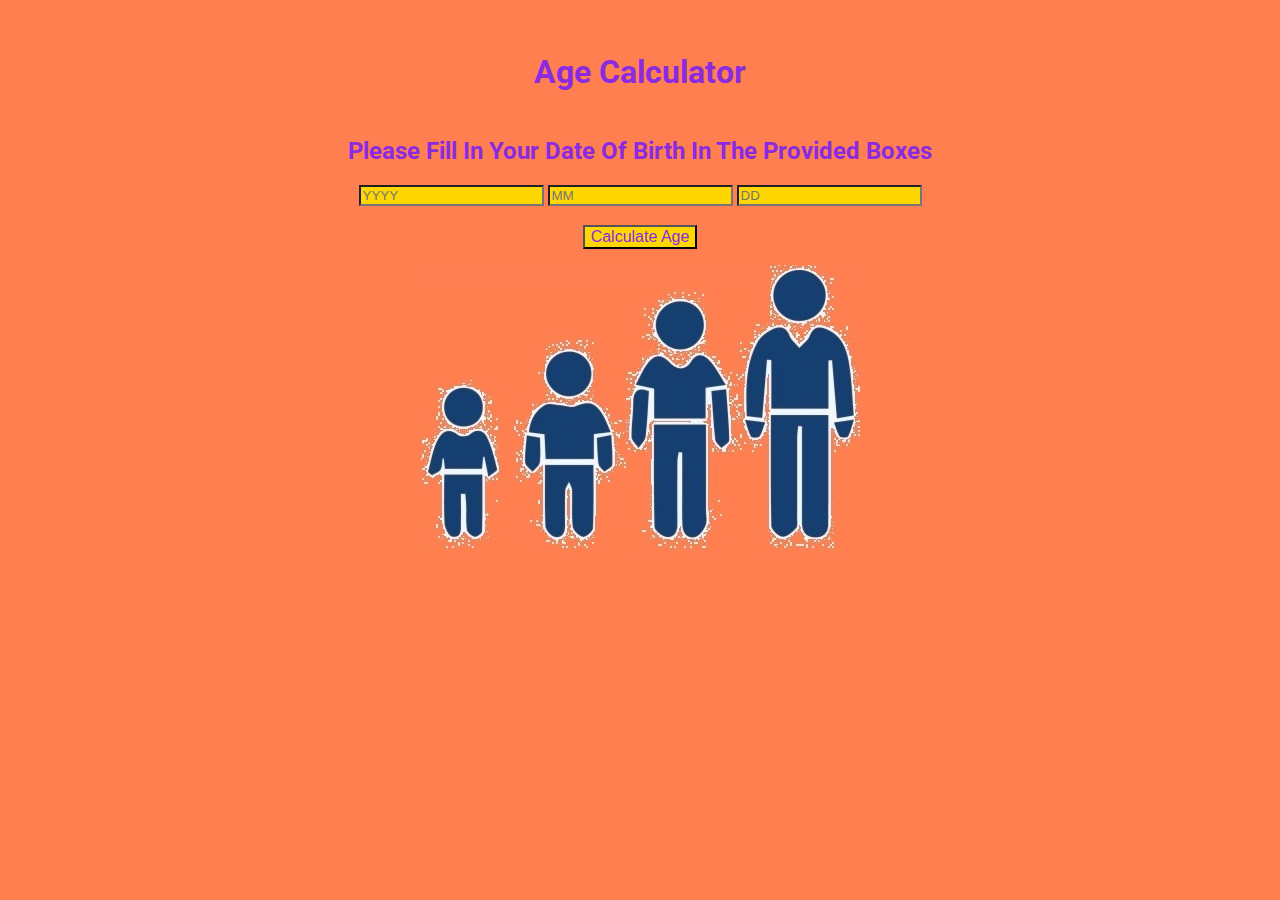
<file: index.html>
<!DOCTYPE HTML>
<html lang="en">

<head>
    <meta charset="UTF-8">
    <meta name="viewport" content="width=device-width, initial-scale=1.0">
    <title>
        Question 4
    </title>
    <link href="https://fonts.googleapis.com/css2?family=Roboto&display=swap" rel="stylesheet">
    <link rel="stylesheet" href="css/styles.css">
</head>

<body>

    <h1>
        Age Calculator
    </h1>

    <h2>Please Fill In Your Date Of Birth In The Provided Boxes</h2>
    <form action="">
        <input type="text" id="dob" placeholder="YYYY">
        <input type="text" id="dob2" placeholder="MM">
        <input type="text" id="dob3" placeholder="DD"><br><br>
        <input type="button" onclick="calAge()" value="Calculate Age" class="btn">
    </form>


    <p id="ageOfPerson"></p>

    <div>
        <img src="images/ages.png" alt="clipart of four people youngest to oldest">
    </div>


    <script>

        function calAge() {
            var answer, isDateVal, date, year, month, day, dateOfBirth, dateOfBirth1, dobDay, dobMonth, dobYear, todayDate, todayDay, todayMonth, todayYear, calAge, daysInMonth, isValidDate, ageOfPerson1, isValidDate1;


            year = (document.getElementById("dob").value);
            month = (document.getElementById("dob2").value);
            day = (document.getElementById("dob3").value);
            dateOfBirth = year + "/" + month + "/" + day;
            
            date = new Date(year, (+month - 1), day);
            isDateVal = (Boolean(+date) && date.getDate() == day);
            answer = "";

            if (isDateVal == true) {
                answer = "true";
            }
            else if (isDateVal == false) {
                answer = "is false";
            }
            
            dateOfBirth1 = new Date(dateOfBirth);     
            dobDay = dateOfBirth1.getDate();     
            dobMonth = dateOfBirth1.getMonth();           
            dobYear = dateOfBirth1.getFullYear();
            
            todayDate = new Date();
            todayDay = todayDate.getDate();
            todayMonth = todayDate.getMonth();
            todayYear = todayDate.getFullYear();

            calAge = 0;


            if (todayMonth > dobMonth) {
                ageCal = todayYear - dobYear;
            }
            else if (todayMonth == dobMonth) {
                if (todayDay >= dobDay) {
                    ageCal = todayYear - dobYear;
                }
                else
                    ageCal = todayYear - dobYear - 1;
            }
            else {
                ageCal = todayYear - dobYear - 1;
            }

            if (dobYear % 4 == 0 && dobYear % 100 != 0 || dobYear % 400 == 0) {
                ageOfPerson1 = "a leapYear";
            }
            else {
                ageOfPerson1 = "not a leapYear";
            }

            document.getElementById("ageOfPerson").innerHTML = "You are " + ageCal + " years old." + " This year is " + ageOfPerson1;

            try {
                if (answer.length == 8) throw "Invalid Date Entered. Try Again!!";
                if(isNaN(dobMonth)) throw "invalid Date Entered. Try Again!!"
                if (year <= 99) throw "invalid Date Entered. Try Again!!"
            }
            catch (err) {
                document.getElementById("ageOfPerson").innerHTML = err;
            }

        }
    </script>
</body>

</html>
</file>
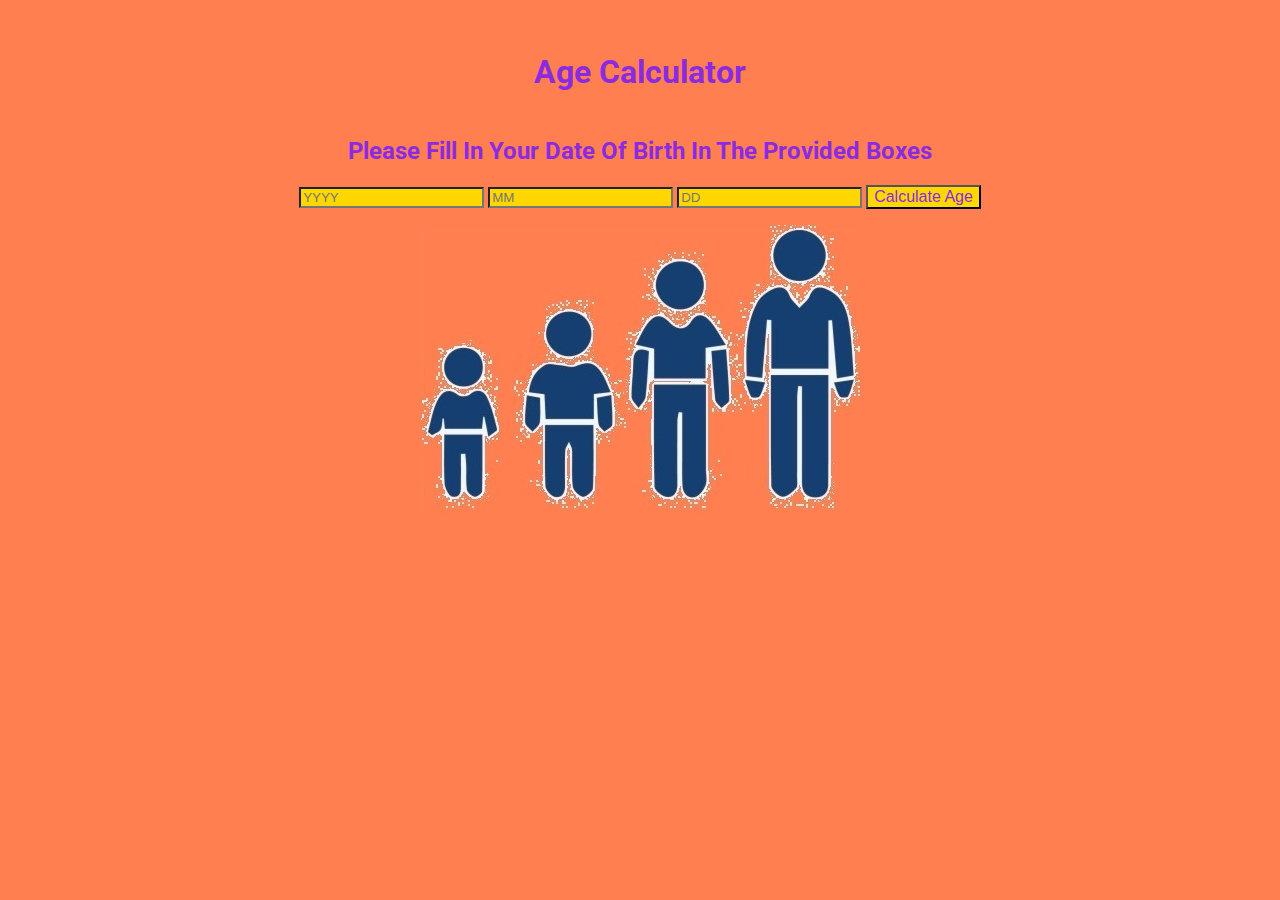
<file: Q4_ShaunBrear.html>
<!DOCTYPE HTML>
<html lang="en">

<head>
    <meta charset="UTF-8">
    <meta name="viewport" content="width=device-width, initial-scale=1.0">
    <title>
        Question 4
    </title>
    <link href="https://fonts.googleapis.com/css2?family=Roboto&display=swap" rel="stylesheet">
    <link rel="stylesheet" href="css/styles.css">
</head>

<body>

    <h1>
        Age Calculator
    </h1>

    <h2>Please Fill In Your Date Of Birth In The Provided Boxes</h2>
    <form action="">
        <input type="text" id="dob" placeholder="YYYY">
        <input type="text" id="dob2" placeholder="MM">
        <input type="text" id="dob3" placeholder="DD">
        <input type="button" onclick="calAge()" value="Calculate Age" class="btn">
    </form>


    <p id="ageOfPerson"></p>

    <div>
        <img src="images/ages.png" alt="clipart of four people youngest to oldest">
    </div>


    <script>

        function calAge() {
            var answer, isDateVal, date, year, month, day, dateOfBirth, dateOfBirth1, dobDay, dobMonth, dobYear, todayDate, todayDay, todayMonth, todayYear, calAge, daysInMonth, isValidDate, ageOfPerson1, isValidDate1;


            year = (document.getElementById("dob").value);
            month = (document.getElementById("dob2").value);
            day = (document.getElementById("dob3").value);
            dateOfBirth = year + "/" + month + "/" + day;
            
            date = new Date(year, (+month - 1), day);
            isDateVal = (Boolean(+date) && date.getDate() == day);
            answer = "";

            if (isDateVal == true) {
                answer = "true";
            }
            else if (isDateVal == false) {
                answer = "is false";
            }
            
            dateOfBirth1 = new Date(dateOfBirth);     
            dobDay = dateOfBirth1.getDate();     
            dobMonth = dateOfBirth1.getMonth();           
            dobYear = dateOfBirth1.getFullYear();
            
            todayDate = new Date();
            todayDay = todayDate.getDate();
            todayMonth = todayDate.getMonth();
            todayYear = todayDate.getFullYear();

            calAge = 0;


            if (todayMonth > dobMonth) {
                ageCal = todayYear - dobYear;
            }
            else if (todayMonth == dobMonth) {
                if (todayDay >= dobDay) {
                    ageCal = todayYear - dobYear;
                }
                else
                    ageCal = todayYear - dobYear - 1;
            }
            else {
                ageCal = todayYear - dobYear - 1;
            }

            if (dobYear % 4 == 0 && dobYear % 100 != 0 || dobYear % 400 == 0) {
                ageOfPerson1 = "leapYear";
            }
            else {
                ageOfPerson1 = "not a leapYear";
            }

            document.getElementById("ageOfPerson").innerHTML = "You are " + ageCal + " years old." + " This year is " + ageOfPerson1;

            try {
                if (answer.length == 8) throw "Invalid Date Entered. Try Again!!";
                if(isNaN(dobMonth)) throw "invalid Date Entered. Try Again!!"
                if (year <= 99) throw "invalid Date Entered. Try Again!!"
            }
            catch (err) {
                document.getElementById("ageOfPerson").innerHTML = err;
            }

        }
    </script>
</body>

</html>
</file>
<file: css/styles.css>
body {
    text-align: center;
    background-color: coral;
    font-family: 'Roboto',
    sans-serif;
}



h1, h2 {
    color: blueviolet;
    padding-top: 1em;
}

.btn{
    background-color: gold;
    cursor: pointer;
    color: blueviolet;
    font-size: medium;
}

.btn:hover{
    background-color: honeydew;
    color: black;
    border: 0.2em solid yellowgreen;
}

#dob, #dob2, #dob3{
    background-color:gold;
}

#dob:hover {
    background-color: ghostwhite;
    color: black;
    border: 0.2em solid yellowgreen;
}

#dob2:hover{
    background-color: ghostwhite;
    color: black;
    border: 0.2em solid yellowgreen;
}

#dob3:hover{
    background-color: ghostwhite;
    color: black;
    border: 0.2em solid yellowgreen;
}
</file>
